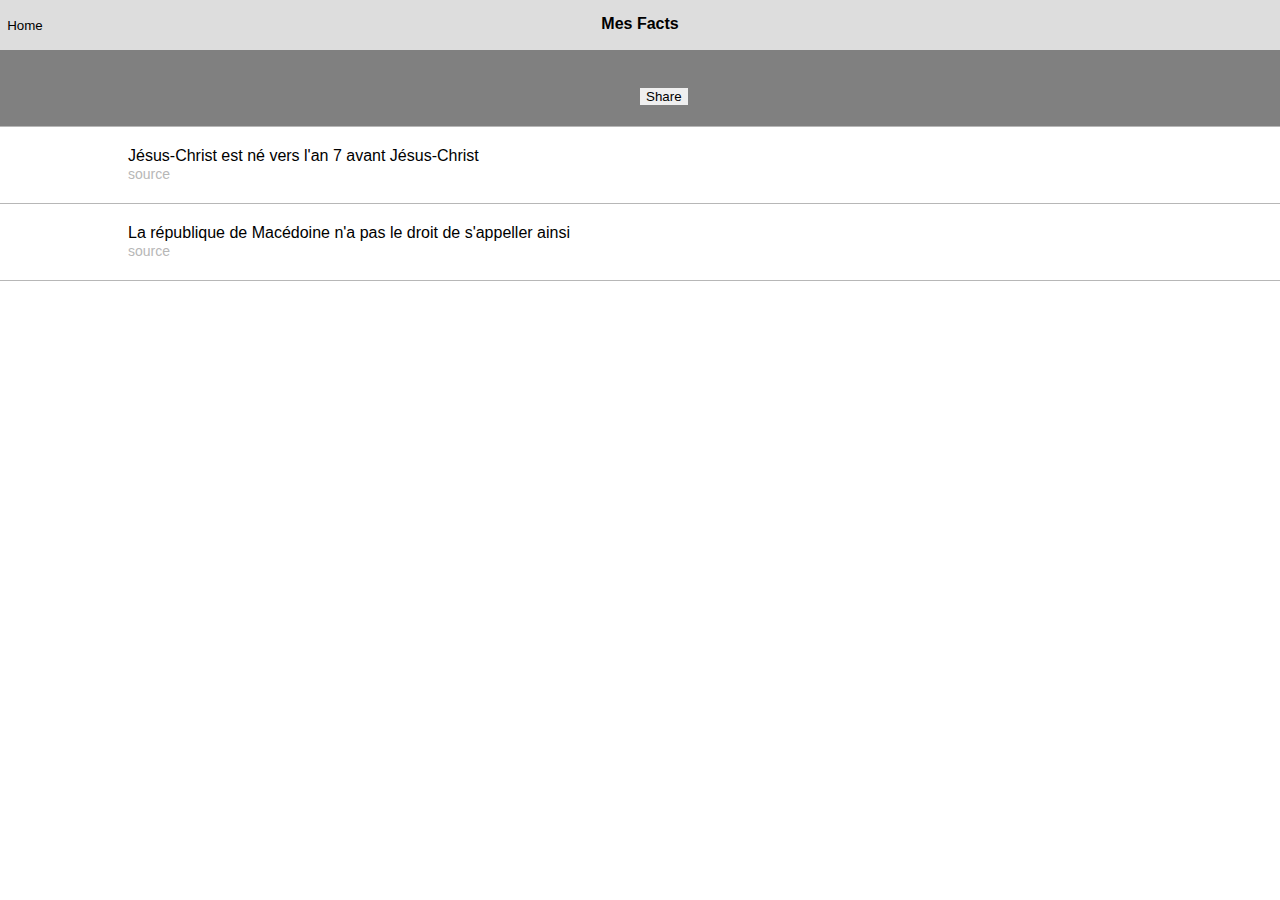
<file: MesFacts/index.html>
<!DOCTYPE html>

<html lang="fr">

	<head>

		<title>FunFact</title>
		<meta charset="UTF-8" />
		<meta name="viewport" content="initial-scale=1.0" />

		<link rel="stylesheet" href="_styles/styles.css" />

	</head>


	
	<body>
			<header>
				<h1 class="head">Mes Facts</h1>
			</header>

			<main>
				<nav class="section__nav">
					<button class="btn--home">Home</button>
					<!-- CONTENU MENU -->
				</nav>
				

				<article class="article article__fact">
					<p class="fact">En Alabama, il est interdit de jouer aux dominos le dimanche.</p>
					<ul>
						<li><a href="#">source</a></li>
					</ul>

					<div class="options">
						<button class="btn--share">Share</button>
					</div>
				</article>

				<article class="article article__fact">
					<p class="fact">Jésus-Christ est né vers l'an 7 avant Jésus-Christ</p>
					<ul>
						<li><a href="#">source</a></li>
					</ul>
				</article>


				<article class="article article__fact">
					<p class="fact">La république de Macédoine n'a pas le droit de s'appeller ainsi</p>
					<ul>
						<li><a href="#">source</a></li>
					</ul>
				</article>


			</main>

			<footer>
				
			</footer>

	</body>

</html>
</file>
<file: MesFacts/_styles/styles.css>
body {
	font-family: sans-serif;
	margin: 0;
	padding: o;
}

ul {
	list-style: none;
	padding: 0;
	margin: 0;
}

h1 {
	margin: 0;
}

a {
	text-decoration: none;
	color: #b7b7b7;
	font-size: 14px;
}

.head {
	text-align: center;
	font-size: 16px;
	padding-top: 15px;
}

header  {
	background-color: #DDD;
	height: 50px;
	width: 100%;S
}

.nav {
	text-align: left;
	padding: 0;
	margin: 0;
	list-style: none;
}

.section__nav {
	position: fixed;
	width: 90%;
	height: 100%;
	top: 0;
	left: 0;
	background-color: #DDD;
	z-index: 10;

	-webkit-transform: translateX(-100%);
}

.section__nav.nav--transition {
	transition: all 300ms ease-out;
}

.section__nav.nav--open {
	-webkit-transform: translateX(0);
}

.nav__el {
	display: block;
}

.nav__el > a {
	display: block;
	padding: 10px 15px;
	background-color: #DDD;
	color: #757575;
	text-decoration: none;
}

.btn--home {
		position: absolute;
		right: -50px;
		width: 50px;
		height: 50px;
		padding: 5px;
		background-color: #DDD;
		border: none;
	}

.article__fact {
	padding: 20px 0;
	border-bottom: solid 1px #b7b7b7;

	/*-webkit-transform: translateX(100%);*/

	-webkit-overflow-scrolling: touch;

	position: relative;
}

.article__fact .options {
	position: absolute;
	top: 0;
	left: 0;

	height: 100%;
	width: 100%;

	z-index: 2;
	background: grey;

	text-align: center;
	line-height: ;
}

.btn--share {
	border: none;

	position: absolute;
	top: 50%;
	left: 50%;
}

.section:target {
	-webkit-transform: translateX(0);
}

.section:first-of-type {
	-webkit-transform: translateX(0);
}

.fact {
	width: 80%;
	margin: 0 auto;
}

.article__fact ul {
	width: 80%;
	margin: 0 auto;	
}

.article__fact ul li {
	display: inline-block;
}
</file>
